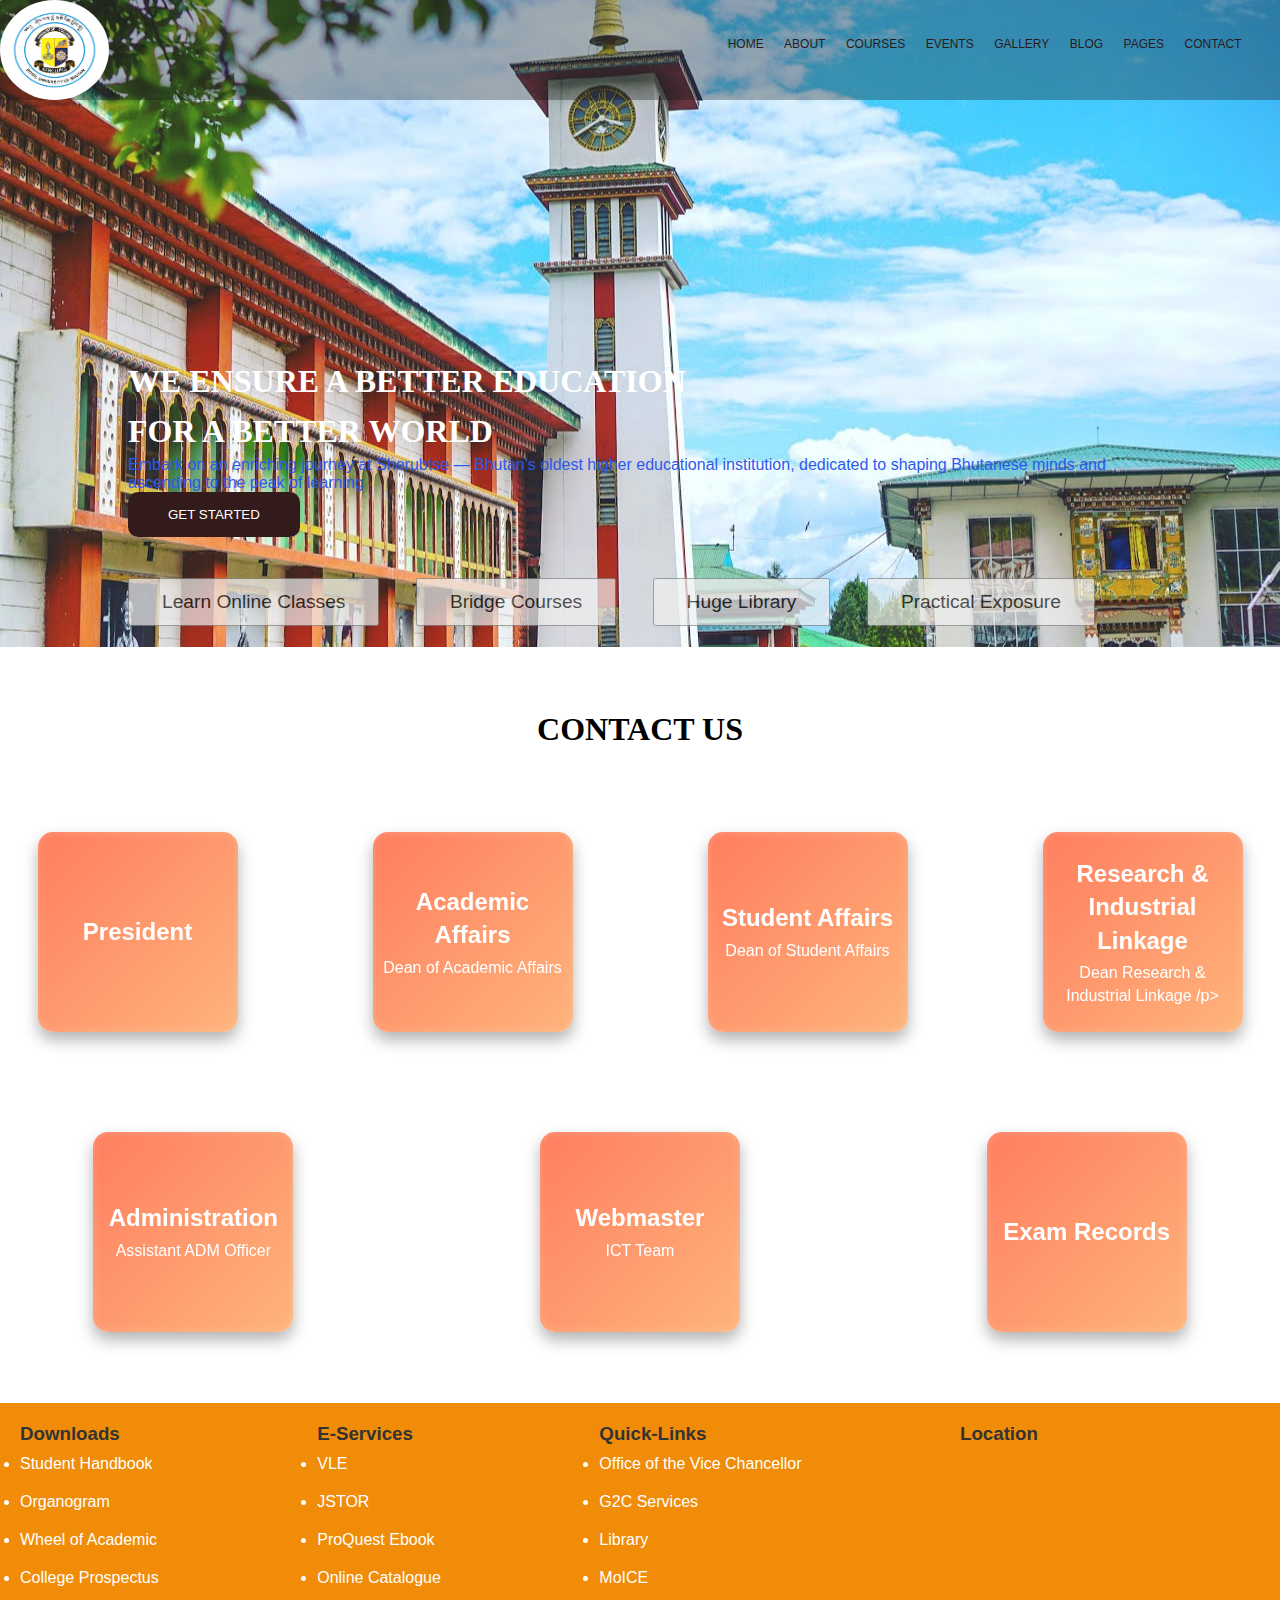
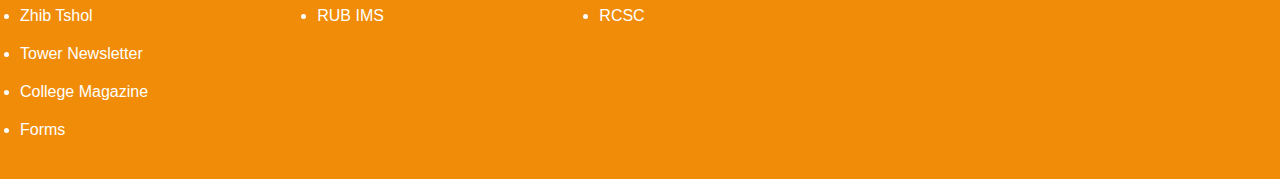
<file: Contact.html>
<!DOCTYPE html>
<html lang="en">
<head>
    <meta charset="UTF-8">
    <meta name="viewport" content="width=device-width, initial-scale=1.0">
    <title>Stylish Row of Flip Boxes</title>
    <link rel="stylesheet" href="Contact.css">
   
    <link rel="stylesheet" href="map.css">
</head>
<body>

    <div class="wrapper">
        <nav>
           <img src="Collegelogo.png" class="img" alt="logo"> 
           <ul>
               <li><a href="index.html">HOME</a></li>
               <li>
                 <a href="#">ABOUT</a>
                 <ul class="dropdown">
                     <li><a href="History.html">Our History</a></li>
                     <li><a href="Mission_vision.html">Mission Vision</a></li>
                    
                 </ul>
               </li>
 
               <li>
                 <a href="courses.html">COURSES</a>
                    
               </li>
 
               <li>
                 <a href="Events.html">EVENTS</a>
                 
               </li>
              
               <li>
                 <a href="#">GALLERY</a>
                 <ul class="dropdown">
                     <li><a href="#">Our History</a></li>
                     <li><a href="#">Mission Vision</a></li>
                     <li><a href="#">Leadership</a></li>
                 </ul>
               </li>
             
               <li>
                 <a href="#">BLOG</a>
                 <ul class="dropdown">
                     <li><a href="#">Our History</a></li>
                     <li><a href="#">Mission Vision</a></li>
                     <li><a href="#">Leadership</a></li>
                 </ul>
               </li>
              
               <li>
                 <a href="#">PAGES</a>
                 <ul class="dropdown">
                     <li><a href="#">Our History</a></li>
                     <li><a href="#">Mission Vision</a></li>
                     <li><a href="#">Leadership</a></li>
                 </ul>
               </li>
               
               <li><a href="Contact.html">CONTACT</a></li>
           </ul>
        </nav>
 <!--END OF NAVIGATION-->
       
       <div class="section">
           <h1>WE ENSURE A BETTER EDUCATION <br> FOR A BETTER WORLD</h1>
           <p>Embark on an enriching journey at Sherubtse — Bhutan's oldest higher educational institution, dedicated to shaping Bhutanese minds and ascending to the peak of learning</p>
           
           <a href="Getstarted.html"><button class="btn-1">GET STARTED</button></a>
 <!--FEATURES-->
          <div class="features">
              <button>Learn Online Classes</button>
              <button>Bridge Courses</button>
              <button>Huge Library</button>
              <button>Practical Exposure</button>
          </div>
 <!--END OF FEATURES-->
       </div>
 <!--END OF SECTION-->
    </div>

    <showcase>
        <h1>CONTACT US</h1>
    
<div class="flip-box-container">
    <!-- Repeat the flip box 7 times -->
    <div class="flip-container">
        <div class="flip-box">
            <!-- Front Side Content -->
            <div class="front">
                <div>
                    <p><h2>President</h2></p>
                    
                </div>
            </div>

            <!-- Back Side Content -->
            <div class="back">
                <div>
                    <p>👤 Mr. Tshering Wangdi</p>
                    <p>📧 president.sherubtse@rub.edu.bt</p>
                    <p>📞 Phone: 975-04-535100</p>
                </div>
            </div>
        </div>
    </div>
    
    <!-- Copy the flip box six more times -->
    <div class="flip-container">
        <div class="flip-box">
            <div class="front">
                <div>
                    <p><h2>Academic Affairs</h2></p>
                    <p>Dean of Academic Affairs</p>
                </div>
            </div>
            <div class="back">
                <div>
                    <p>👤 Mr. Sonam Dendrup</p>
                    <p>📧 daa.sherubtse@rub.edu.bt</p>
                    <p>📞 Phone: 975-04-535143</p>  
                </div>
            </div>
        </div>
    </div>

    <div class="flip-container">
        <div class="flip-box">
            <div class="front">
                <div>
                    <p><h2>Student Affairs</h2></p>
                    <p>Dean of Student Affairs</p>
                </div>
            </div>
            <div class="back">
                <div>
                    <p>👤 Mr. Thinley Namgyel</p>
                    <p>📧 dsa.sherubtse@rub.edu.bt</p>
                    <p>📞 Phone: 975-04-535171</p>
                </div>
            </div>
        </div>
    </div>

    <div class="flip-container">
        <div class="flip-box">
            <div class="front">
                <div>
                    <p><h2>Research & Industrial Linkage</h2></p>
                    <p>Dean Research & Industrial Linkage /p>
                </div>
            </div>
            <div class="back">
                <div>
                    <p>👤 Dr. Yezer</p>
                    <p>📧 dril.sherubtse@rub.edu.bt</p>
                    <p>📞 Phone: 975-04-535171</p>
                </div>
            </div>
        </div>
    </div>

    <div class="flip-container">
        <div class="flip-box">
            <div class="front">
                <div>
                    <p><h2>Administration</h2></p>
                    <p>Assistant ADM Officer</p>
                </div>
            </div>
            <div class="back">
                <div>
                    <p>👤 Mr. Yeshey Penjor</p>
                    <p>📧 yeshey.sherubtse@rub.edu.bt</p>
                    <p>📞 Phone: 975-04-535208</p>
                </div>
            </div>
        </div>
    </div>

    <div class="flip-container">
        <div class="flip-box">
            <div class="front">
                <div>
                    <p><h2>Webmaster</h2></p>
                    <p>ICT Team</p>
                </div>
            </div>
            <div class="back">
                <div>
                    
                    <p>📧 ict.sherubtse@rub.edu.bt</p>
                   
                </div>
            </div>
        </div>
    </div>

    <div class="flip-container">
        <div class="flip-box">
            <div class="front">
                <div>
                    <p><h2>Exam Records</h2></p>
                   
                </div>
            </div>
            <div class="back">
                <div>
                    <p>📧 records.sherubtse@rub.edu.bt</p>
                    <p>📞 Phone: 975-04-535341</p>
                </div>
            </div>
        </div>
    </div>
</div>

<footer>
    <div>
        <h3>Downloads</h3>
        <ul>
            <li>Student Handbook</li>
            <li>Organogram</li>
            <li>Wheel of Academic</li>
            <li>College Prospectus</li>
            <li>Zhib Tshol</li>
            <li>Tower Newsletter</li>
            <li>College Magazine</li>
            <li>Forms</li>
        </ul>
    </div>
    <div>
        <h3>E-Services</h3>
        <ul>
            <li>VLE</li>
            <li>JSTOR</li>
            <li>ProQuest Ebook</li>
            <li>Online Catalogue</li>
            <li>RUB IMS</li>
        </ul>
    </div>
    <div>
        <h3>Quick-Links</h3>
        <ul>
            <li>Office of the Vice Chancellor</li>
            <li>G2C Services</li>
            <li>Library</li>
            <li>MoICE</li>
            <li>RCSC</li>
        </ul>
    </div>
    <div>
        <h3>Location</h3>
        <iframe src="https://www.google.com/maps/embed?pb=!1m18!1m12!1m3!1d3545.8432544903285!2d91.52101507403484!3d27.28678594391758!2m3!1f0!2f0!3f0!3m2!1i1024!2i768!4f13.1!3m3!1m2!1s0x375c73345a4c4fe1%3A0xf6de3f2306d7a1ec!2sSherubtse%20College!5e0!3m2!1sen!2sbt!4v1731346402407!5m2!1sen!2sbt" width="300" height="300" style="border:0;" allowfullscreen="" loading="lazy" referrerpolicy="no-referrer-when-downgrade"></iframe>
    </div>

             
</footer>
 
</body>
</html>
</file>
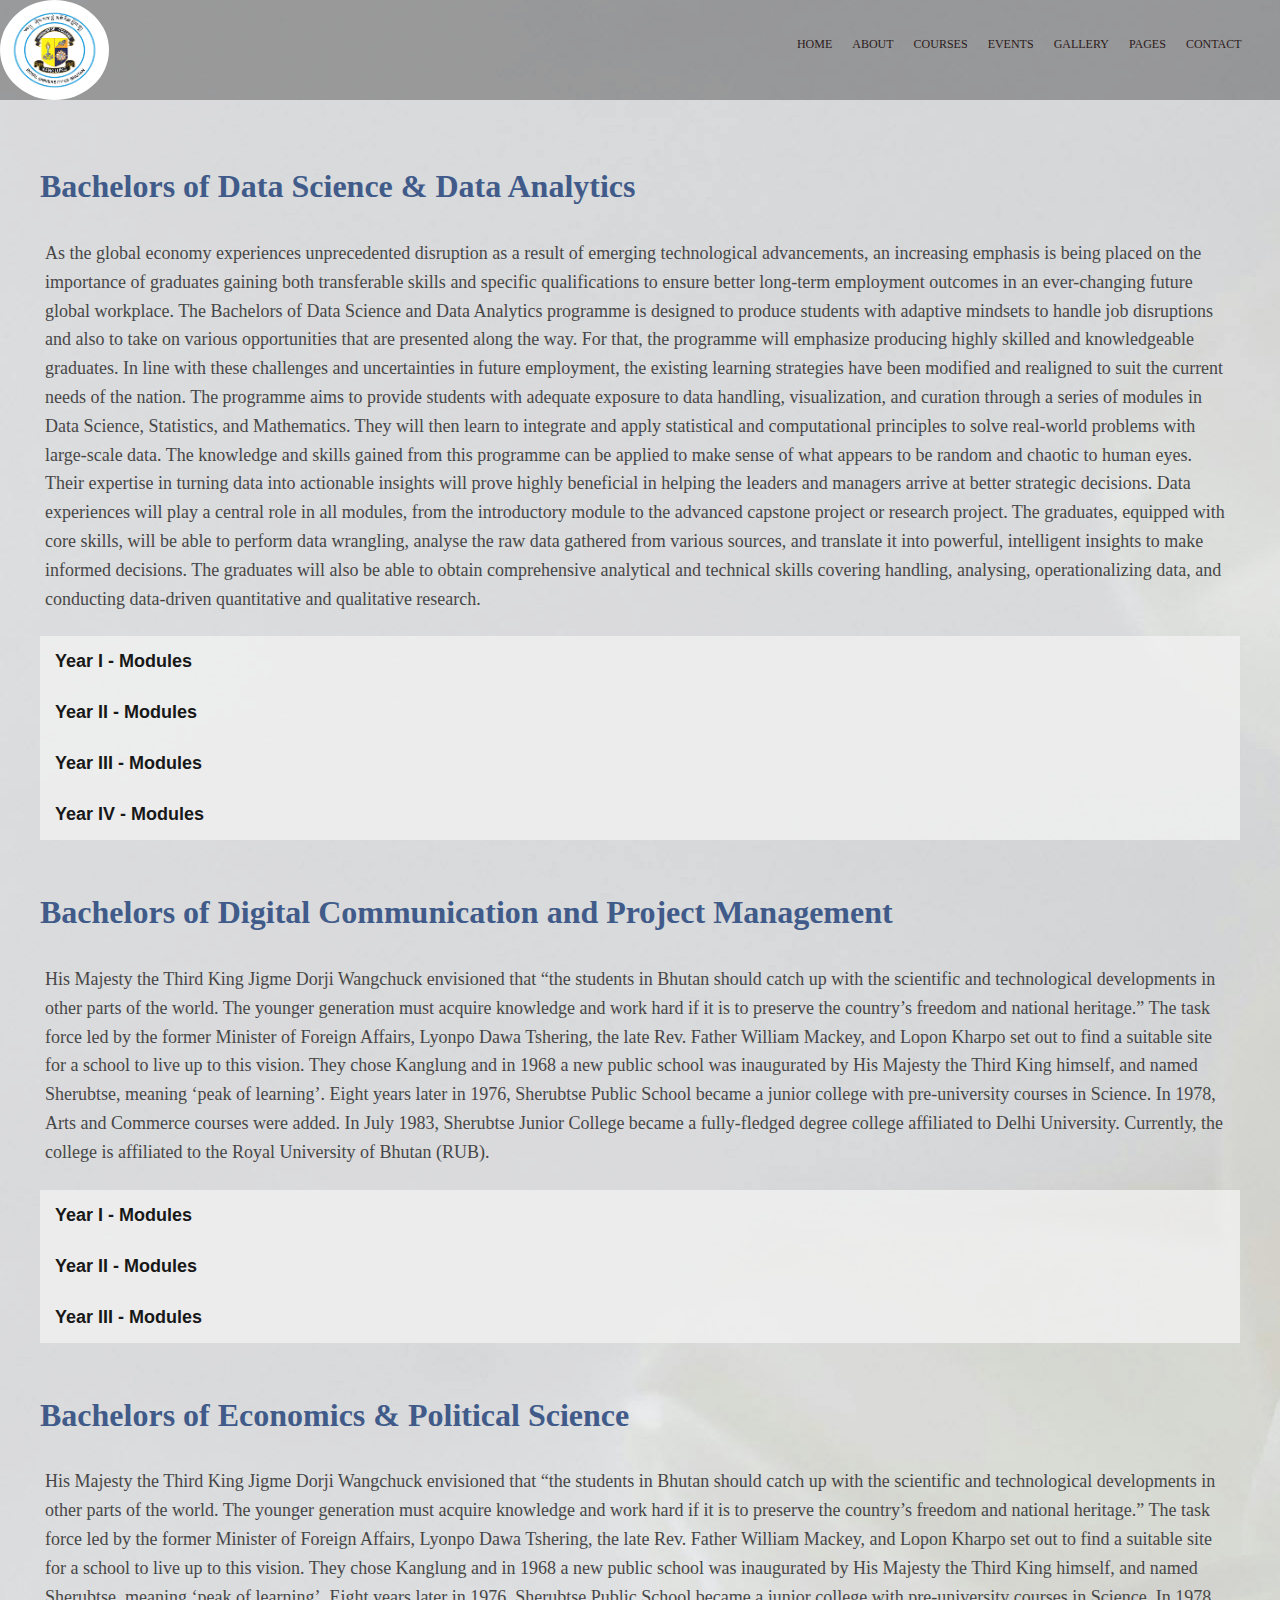
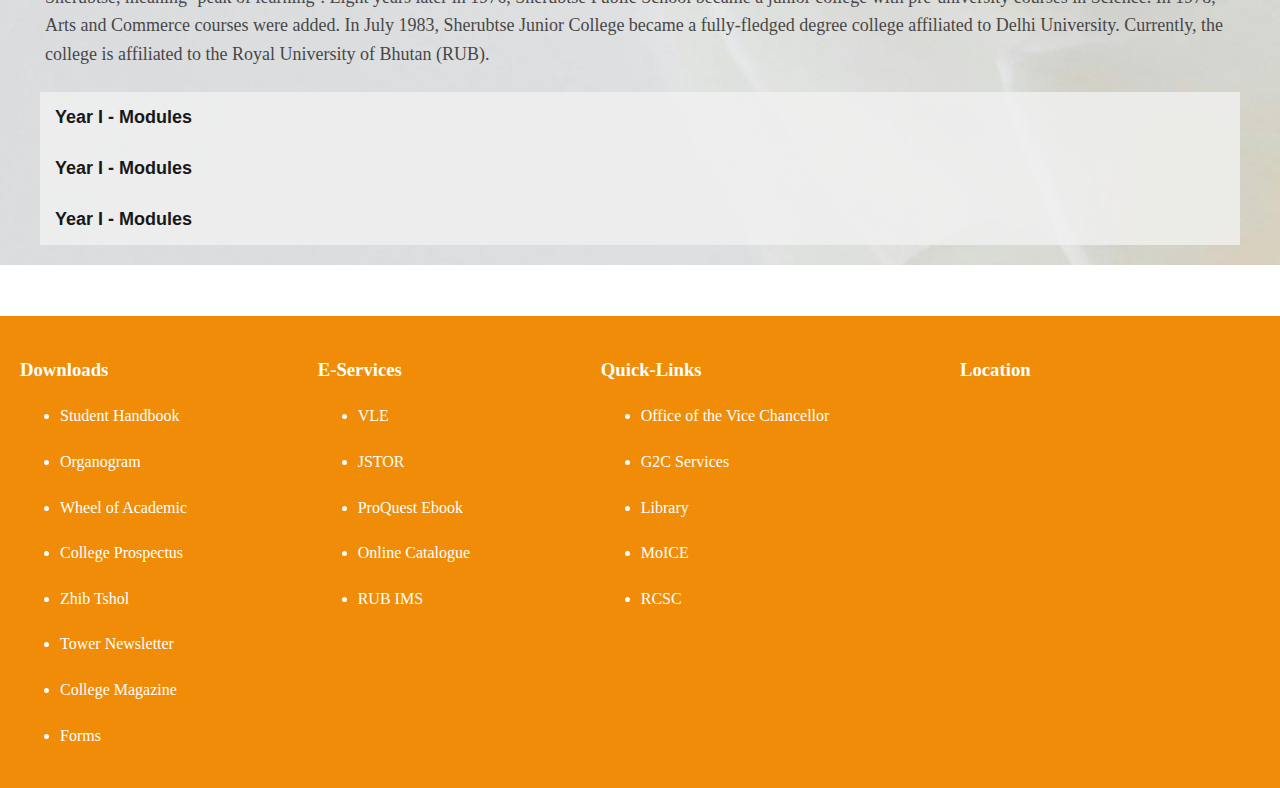
<file: courses.html>
<!DOCTYPE html>
<html lang="en">
<head>
    <meta charset="UTF-8">
     <meta name="viewport" content="width=device-width, initial-scale=1.0">
    <title>Sherubtse College webpage
    </title>
    <link rel="stylesheet" href="courses.css">

       
</head>
<body>
    
   
   <div class="wrapper">
       <nav>
          <img src="Collegelogo.png" class="img" alt="logo"> 
          <ul>
              <li><a href="index.html">HOME</a></li>
              <li>
                <a href="#">ABOUT</a>
                
              </li>

              <li>
                <a href="courses.html">COURSES</a>
               
                   
                    
              </li>

              <li>
                <a href="Events.html">EVENTS</a>
               
              </li>
             
              <li>
                <a href="#">GALLERY</a>
               
              </li>
            
              
             
              <li>
                <a href="#">PAGES</a>
                <ul class="dropdown">
                    <li><a href="#">Our History</a></li>
                    <li><a href="#">Mission Vision</a></li>
                    <li><a href="#">Leadership</a></li>
                </ul>
              </li>
              
              <li><a href="Contact.html">CONTACT</a></li>
          </ul>
       </nav>
<!--END OF NAVIGATION-->
      <body>
        <div class="container">
            <div class="text-section">
                <h1>Bachelors of Data Science & Data Analytics</h1>
               
                <p class="highlight">
                  As the global economy experiences unprecedented disruption as a result of emerging technological advancements, an increasing emphasis is being placed on the importance of graduates gaining both transferable skills and specific qualifications to ensure better long-term employment outcomes in an ever-changing future global workplace. The Bachelors of Data Science and Data Analytics programme is designed to produce students with adaptive mindsets to handle job disruptions and also to take on various opportunities that are presented along the way. For that, the programme will emphasize producing highly skilled and knowledgeable graduates. In line with these challenges and uncertainties in future employment, the existing learning strategies have been modified and realigned to suit the current needs of the nation. The programme aims to provide students with adequate exposure to data handling, visualization, and curation through a series of modules in Data Science, Statistics, and Mathematics. They will then learn to integrate and apply statistical and computational principles to solve real-world problems with large-scale data. The knowledge and skills gained from this programme can be applied to make sense of what appears to be random and chaotic to human eyes. Their expertise in turning data into actionable insights will prove highly beneficial in helping the leaders and managers arrive at better strategic decisions.
                  Data experiences will play a central role in all modules, from the introductory module to the advanced capstone project or research project. The graduates, equipped with core skills, will be able to perform data wrangling, analyse the raw data gathered from various sources, and translate it into powerful, intelligent insights to make informed decisions. The graduates will also be able to obtain comprehensive analytical and technical skills covering handling, analysing, operationalizing data, and conducting data-driven quantitative and qualitative research.               </p>
                <div class="accordion">
                  <div class="accordion-item">
                    
                      <button class="accordion-title">Year I - Modules</button>
                      <div class="accordion-content">
                          <ul>
                            <li>Foundations of Statistical Computing</li>
                            <li>Foundations of Project Management</li>
                            <li>Introduction to Environmental & Global Economics</li>
                            <li>Principles of Digital Communication</li>
                            <li>Dzongkha Communication I</li>
                            <li>Foundations of Data Science</li>
                            <li>Foundations of Python Programming (Data oriented)</li>
                            <li>Academic Research Skills</li>
                            <li>Dzongkha Communication II</li>
                            <li>Elective I</li> 
                          </ul>
                      </div>
                  </div>
                  <div class="accordion-item">
                    <button class="accordion-title">Year II - Modules</button>
                    <div class="accordion-content">
                        <ul>
                            <li>Front End Web Development</li>
                            <li>Front End Web Development</li>
                            <li>Mathematics for Data Science I</li>
                            <li>Data Analytics and Visualisation</li>
                            <li>Elective II</li>
                            <li>AI & Machine Learning</li>
                            <li>Back End Web Development</li>
                            <li>Mathematics for Data Science II</li>
                            <li>Data Science Project I</li>
                            <li>Elective III</li>
                        </ul>
                    </div>
                </div>
                
                <div class="accordion-item">
                  <button class="accordion-title">Year III - Modules</button>
                  <div class="accordion-content">
                      <ul>
                          <li>User Interaction Design</li>
                          <li>Deep Learning</li>
                          <li>Agile Process and Practice</li>
                          <li>Mathematics for Data Science III</li>
                          <li>Elective IV</li>
                          <li>Advanced Deep Learning</li>
                          <li>Big Data</li>
                          <li>Data Science Project II</li>
                          <li>Research with Advanced Data Analytics</li>
                          <li>Elective V</li>
                      </ul>
                  </div>
              </div>
              <div class="accordion-item">
                      <button class="accordion-title">Year IV - Modules</button>
                      <div class="accordion-content">
                          <ul>
                              <li>Natural Language Processing</li>
                              <li>Ethics in AI and Data Governance</li>
                              <li>Optimization for Data Science</li>
                              <li>Advanced Skills for Career Development</li>
                              <li>Professional Certification I</li>
                              <li>Professional Certification II</li>
                              <li>Deep Experiential: Industry Capstone Project</li>
                              
                          </ul>
                      </div>
                  </div>
                  
                  
                  <!-- Add more accordion items for other years if needed -->
              </div>
              
              <script src="script.js"></script>


          
                <br>
                
          
                <h1>Bachelors of Digital Communication and Project Management</h1>
                
                <p class="highlight">
                    His Majesty the Third King Jigme Dorji Wangchuck envisioned that “the students in Bhutan should catch up with the scientific and technological developments in other parts of the world. The younger generation must acquire knowledge and work hard if it is to preserve the country’s freedom and national heritage.” The task force led by the former Minister of Foreign Affairs, Lyonpo Dawa Tshering, the late Rev. Father William Mackey, and Lopon Kharpo set out to find a suitable site for a school to live up to this vision. They chose Kanglung and in 1968 a new public school was inaugurated by His Majesty the Third King himself, and named Sherubtse, meaning ‘peak of learning’. Eight years later in 1976, Sherubtse Public School became a junior college with pre-university courses in Science. In 1978, Arts and Commerce courses were added. In July 1983, Sherubtse Junior College became a fully-fledged degree college affiliated to Delhi University. Currently, the college is affiliated to the Royal University of Bhutan (RUB).
                </p>
                <div class="accordion">
                  <div class="accordion-item">
                      <button class="accordion-title">Year I - Modules</button>
                      <div class="accordion-content">
                          <ul>
                              <li>Foundations of Statistical Computing</li>
                              <li>Foundations of Project Management</li>
                              <li>Introduction to Environmental & Global Economics</li>
                              <li>Principles of Digital Communication</li>
                              <li>Dzongkha Communication I</li>
                              
                          </ul>
                      </div>
                  </div>
                  <div class="accordion-item">
                    <button class="accordion-title">Year II - Modules</button>
                    <div class="accordion-content">
                        <ul>
                            <li>Microeconomic Analysis</li>
                            <li>Macroeconomic Analysis</li>
                            <li>Development & Behavioural Economic Analysis</li>
                            <li>Global Public Policy Making</li>
                            <li>Foundations of Data Science</li>
                            <li>Elective II</li>
                            <li>International Relations</li>
                            <li>Applied Econometrics I with R</li>
                            <li>Quantitative Methods for Decision Making</li>
                            <li>Comparative Public Policies in Advanced Societies</li>
                            <li>Elective III</li>
                        </ul>
                    </div>
                </div>
                <div class="accordion-item">
                  <button class="accordion-title">Year III - Modules</button>
                  <div class="accordion-content">
                      <ul>
                          <li>Applied Econometrics II with Advanced R/li>
                          <li>Game Theory in Business</li>
                          <li>Deep Domain Mini Project</li>
                          <li>Advanced Skills for Career Development</li>
                          <li>Elective IV</li>
                          <li>Professional Certificate (Deep Domain Specialisation)</li>
                          <li>Elective V</li>
                          <li>Deep Experiential: Industry Capstone Project </li>
                          
                      </ul>
                  </div>
              </div>
                  <!-- Add more accordion items for other years if needed -->
              </div> <br>
                <h1>Bachelors of Economics & Political Science</h1>
                
                <p class="highlight">
                    His Majesty the Third King Jigme Dorji Wangchuck envisioned that “the students in Bhutan should catch up with the scientific and technological developments in other parts of the world. The younger generation must acquire knowledge and work hard if it is to preserve the country’s freedom and national heritage.” The task force led by the former Minister of Foreign Affairs, Lyonpo Dawa Tshering, the late Rev. Father William Mackey, and Lopon Kharpo set out to find a suitable site for a school to live up to this vision. They chose Kanglung and in 1968 a new public school was inaugurated by His Majesty the Third King himself, and named Sherubtse, meaning ‘peak of learning’. Eight years later in 1976, Sherubtse Public School became a junior college with pre-university courses in Science. In 1978, Arts and Commerce courses were added. In July 1983, Sherubtse Junior College became a fully-fledged degree college affiliated to Delhi University. Currently, the college is affiliated to the Royal University of Bhutan (RUB).
                </p>
                <div class="accordion">
                  <div class="accordion-item">
                      <button class="accordion-title">Year I - Modules</button>
                      <div class="accordion-content">
                          <ul>
                              <li>Foundations of Statistical Computing</li>
                              <li>Foundations of Project Management</li>
                              <li>Introduction to Environmental & Global Economics</li>
                              <li>Principles of Digital Communication</li>
                              <li>Dzongkha Communication I</li>
                              <li>Foundations of Data Science</li>
                              <li>Foundations of Python Programming (Data oriented)</li>
                              <li>Academic Research Skills</li>
                              <li>Dzongkha Communication II</li>
                              <li>Elective I</li>
                          </ul>
                      </div>
                  </div>
                  <div class="accordion-item">
                    <button class="accordion-title">Year I - Modules</button>
                    <div class="accordion-content">
                        <ul>
                            <li>Communications in the Digital World (Social Media Ecosystems)</li>
                            <li>Data Scriptwriting & Storyboarding</li>
                            <li>Agile Project Management</li>
                            <li>Global Business Analysis & Data Governance</li>
                            <li>Elective II</li>
                            <li>Web Analytics & Data Communications</li>
                            <li>Communications via Transmediality & Gamification</li>
                            <li>Project Planning & Operations</li>
                            <li>Project Quality & Risk Management</li>
                            <li>Elective III</li>
                        </ul>
                    </div>
                </div>
                <div class="accordion-item">
                  <button class="accordion-title">Year I - Modules</button>
                  <div class="accordion-content">
                      <ul>
                          <li>Advanced Project Management</li>
                          <li>HRM & Leadership</li>
                          <li>Deep Domain Mini Project</li>
                          <li>Advanced Skills for Career Development</li>
                          <li>Elective IV</li>
                          <li>Professional Certification (Deep Domain Specialisation)</li>
                          <li>Elective V</li>
                          <li>Deep Experiential: Industry Capstone Project</li>
                          
                      </ul>
                  </div>
              </div>
              

                  <!-- Add more accordion items for other years if needed -->
              </div>
              

            </div>
        </div>
        
       
      </body>
    </div>
<!--END OF SECTION-->
   </div>
   <footer>
    <div>
        <h3>Downloads</h3>
        <ul>
            <li>Student Handbook</li>
            <li>Organogram</li>
            <li>Wheel of Academic</li>
            <li>College Prospectus</li>
            <li>Zhib Tshol</li>
            <li>Tower Newsletter</li>
            <li>College Magazine</li>
            <li>Forms</li>
        </ul>
    </div>
    <div>
        <h3>E-Services</h3>
        <ul>
            <li>VLE</li>
            <li>JSTOR</li>
            <li>ProQuest Ebook</li>
            <li>Online Catalogue</li>
            <li>RUB IMS</li>
        </ul>
    </div>
    <div>
        <h3>Quick-Links</h3>
        <ul>
            <li>Office of the Vice Chancellor</li>
            <li>G2C Services</li>
            <li>Library</li>
            <li>MoICE</li>
            <li>RCSC</li>
        </ul>
    </div>
    <div>
        <h3>Location</h3>
        <iframe src="https://www.google.com/maps/embed?pb=!1m18!1m12!1m3!1d3545.8432544903285!2d91.52101507403484!3d27.28678594391758!2m3!1f0!2f0!3f0!3m2!1i1024!2i768!4f13.1!3m3!1m2!1s0x375c73345a4c4fe1%3A0xf6de3f2306d7a1ec!2sSherubtse%20College!5e0!3m2!1sen!2sbt!4v1731346402407!5m2!1sen!2sbt" width="300" height="300" style="border:0;" allowfullscreen="" loading="lazy" referrerpolicy="no-referrer-when-downgrade"></iframe>
    </div>

       
   </footer>
    
</body>
</html>
</file>
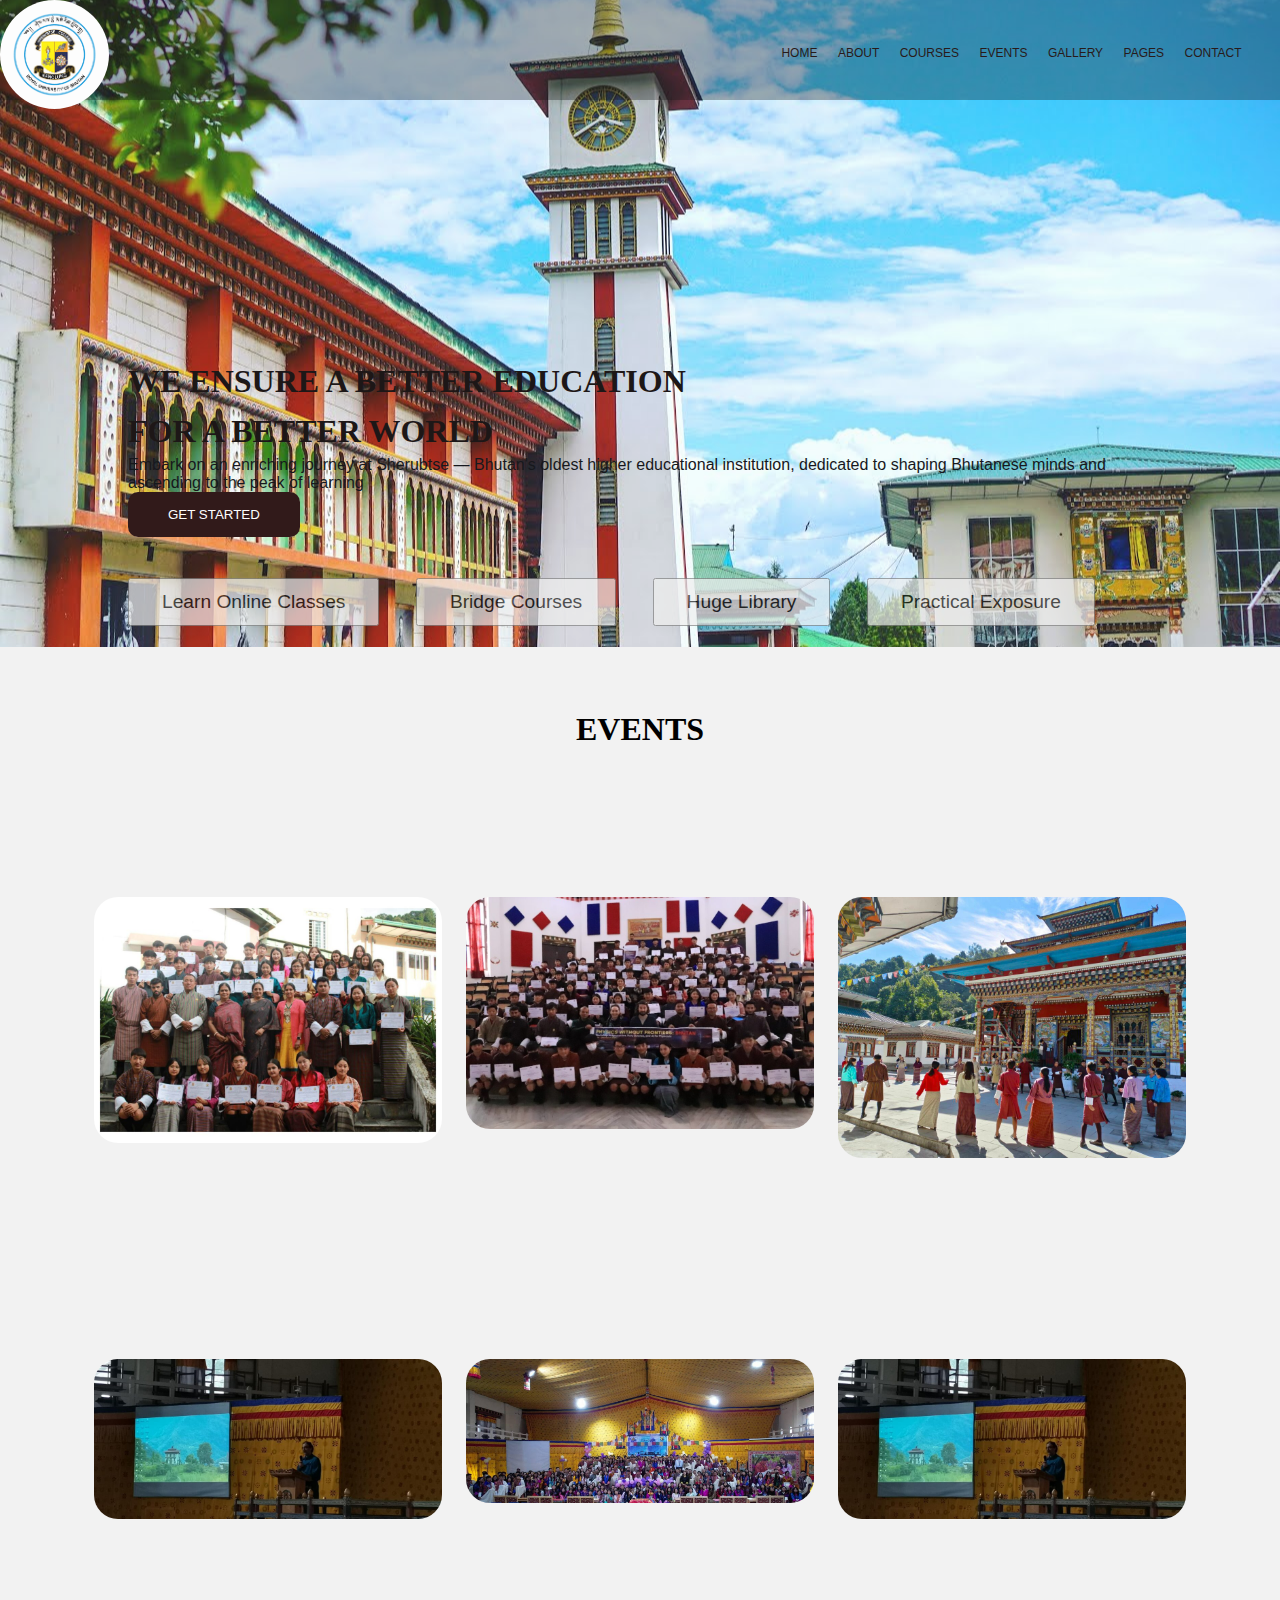
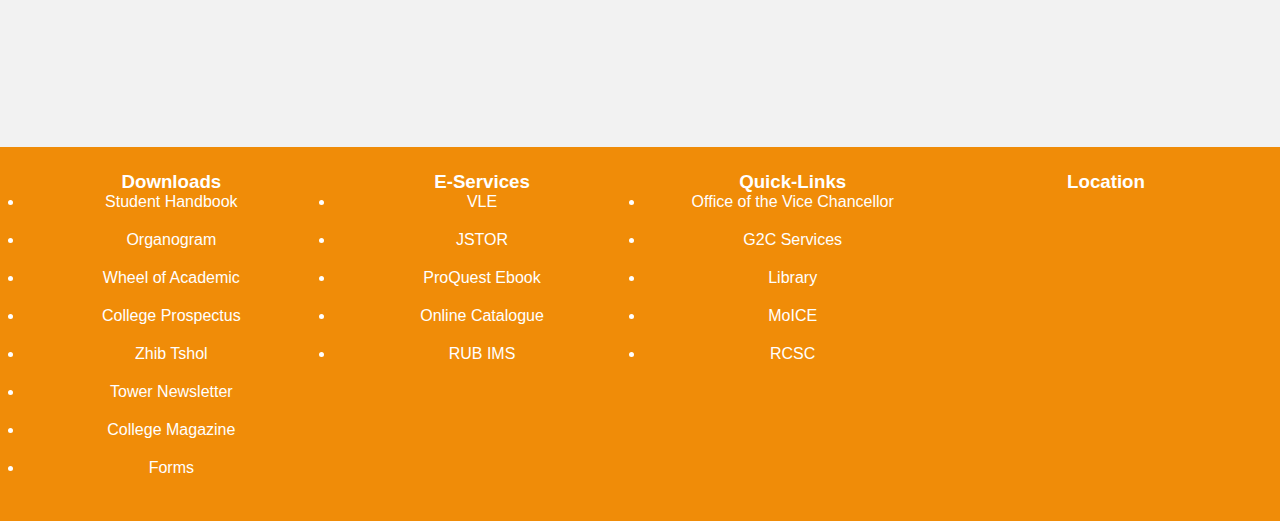
<file: Events.html>
<!DOCTYPE html>
   <html lang="en">
   <head>
      <meta charset="UTF-8">
      <meta name="viewport" content="width=device-width, initial-scale=1.0">

      <!--=============== CSS ===============-->
      <link rel="stylesheet" href="Event.css">

      <title>Landscape responsive card - Bedimcode</title>
   </head>
   <body>
      <div class="wrapper">
         <nav>
            <img src="Collegelogo.png" class="img" alt="logo"> 
            <ul>
                <li><a href="index.html">HOME</a></li>
                <li>
                  <a href="#">ABOUT</a>
                  <ul class="dropdown">
                      <li><a href="History.html">Our History</a></li>
                      <li><a href="Mission_vision.html">Mission Vision</a></li>
                    
                  </ul>
                </li>
  
                <li>
                  <a href="courses.html">COURSES</a>
                     
                </li>
  
                <li>
                  <a href="Events.html">EVENTS</a>
                  
                </li>
               
                <li>
                  <a href="#">GALLERY</a>
                  <ul class="dropdown">
                      <li><a href="#">Our History</a></li>
                      <li><a href="#">Mission Vision</a></li>
                      <li><a href="#">Leadership</a></li>
                  </ul>
                </li>
              
                
                <li>
                  <a href="#">PAGES</a>
                  <ul class="dropdown">
                      <li><a href="#">Our History</a></li>
                      <li><a href="#">Mission Vision</a></li>
                      <li><a href="#">Leadership</a></li>
                  </ul>
                </li>
                
                <li><a href="Contact.html">CONTACT</a></li>
            </ul>
         </nav>
  <!--END OF NAVIGATION-->
        
        <div class="section">
            <h1>WE ENSURE A BETTER EDUCATION <br> FOR A BETTER WORLD</h1>
            <p>Embark on an enriching journey at Sherubtse — Bhutan's oldest higher educational institution, dedicated to shaping Bhutanese minds and ascending to the peak of learning</p>
            
            <a href="Getstarted.html"><button class="btn-1">GET STARTED</button></a>
  <!--FEATURES-->
           <div class="features">
               <button>Learn Online Classes</button>
               <button>Bridge Courses</button>
               <button>Huge Library</button>
               <button>Practical Exposure</button>
           </div>
  <!--END OF FEATURES-->
        </div>
  <!--END OF SECTION-->
     </div>
     <showcase>
      <h1>EVENTS</h1>

      <div class="container">
         <div class="card__container">
            <article class="card__article">
               <img src="Event1.jpg" alt="image" class="card__img">

               <div class="card__data">
                  <span class="card__description">Sherubtse College Hosts Insightful Talks on AI, Financial Literacy, and Socio-Political Theories... </span>
                  <h2 class="card__title">Sherubtse College Hosts Research Workshop and Guest Lecture on AI, Financial Literacy, and Socio-Political Theories
                  </h2>
                  <a href="#" class="card__button">Read More</a>
               </div>
            </article>

            <article class="card__article">
               <img src="Event2.jpeg" alt="image" class="card__img">

               <div class="card__data">
                  <span class="card__description">nternational Center for Theoretical Physics, Physics Without Frontiers working with the...</span>
                  <h2 class="card__title">Workshop on Symmetries, Data Science and AI for Physicist</h2>
                  <a href="#" class="card__button">Read More</a>
               </div>
            </article>

            <article class="card__article">
               <img src="Event4.jpg" alt="image" class="card__img">

               <div class="card__data">
                  <span class="card__description">The Sherubtse students, staff and faculties gathered at the college Zangthopelri...</span>
                  <h2 class="card__title">Sherubtse celebrates 15th Coronation Anniversary</h2>
                  <a href="#" class="card__button">Read More</a>
               </div>
            </article>
         </div>

         <div class="card__container">
            <article class="card__article">
               <img src="Event3.jpg" alt="image" class="card__img">

               <div class="card__data">
                  <span class="card__description">Two Professors from the Department of Mathematical Sciences delivered academic talk as part of the Monday morning assembly activity....</span>
                  <h2 class="card__title">Academic TalkAcademic Talk
                  </h2>
                  <a href="#" class="card__button">Read More</a>
               </div>
            </article>

            <article class="card__article">
               <img src="Event5.jpg" alt="image" class="card__img">

               <div class="card__data">
                  <span class="card__description">The ceremony was attended by HE Minister for Home Affairs and the Hon'ble Dasho Dzongda, Trashigang Dzongkhag...</span>
                  <h2 class="card__title">Glimpses of the College Graduation</h2>
                  <a href="#" class="card__button">Read More</a>
               </div>
            </article>

            <article class="card__article">
               <img src="Event3.jpg" alt="image" class="card__img">

               <div class="card__data">
                  <span class="card__description">Mr. Wim, a faculty of Social Science at Sherubtse College delivered a talk on the importance of mental health amongst young people...</span>
                  <h2 class="card__title">Professor Wim highlights on the importance of Mental Health in young people</h2>
                  <a href="#" class="card__button">Read More</a>
               </div>
            </article>
         </div>
      </div>

      <footer>
    
         <div>
             <h3>Downloads</h3>
             <ul>
                 <li>Student Handbook</li>
                 <li>Organogram</li>
                 <li>Wheel of Academic</li>
                 <li>College Prospectus</li>
                 <li>Zhib Tshol</li>
                 <li>Tower Newsletter</li>
                 <li>College Magazine</li>
                 <li>Forms</li>
             </ul>
         </div>
         <div>
             <h3>E-Services</h3>
             <ul>
                 <li>VLE</li>
                 <li>JSTOR</li>
                 <li>ProQuest Ebook</li>
                 <li>Online Catalogue</li>
                 <li>RUB IMS</li>
             </ul>
         </div>
         <div>
             <h3>Quick-Links</h3>
             <ul>
                 <li>Office of the Vice Chancellor</li>
                 <li>G2C Services</li>
                 <li>Library</li>
                 <li>MoICE</li>
                 <li>RCSC</li>
             </ul>
         </div>
         <div>
             <h3>Location</h3>
             <iframe src="https://www.google.com/maps/embed?pb=!1m18!1m12!1m3!1d3545.8432544903285!2d91.52101507403484!3d27.28678594391758!2m3!1f0!2f0!3f0!3m2!1i1024!2i768!4f13.1!3m3!1m2!1s0x375c73345a4c4fe1%3A0xf6de3f2306d7a1ec!2sSherubtse%20College!5e0!3m2!1sen!2sbt!4v1731346402407!5m2!1sen!2sbt" width="300" height="300" style="border:0;" allowfullscreen="" loading="lazy" referrerpolicy="no-referrer-when-downgrade"></iframe>
         </div>
     
        
    </footer>
   </body>
</html>
</file>
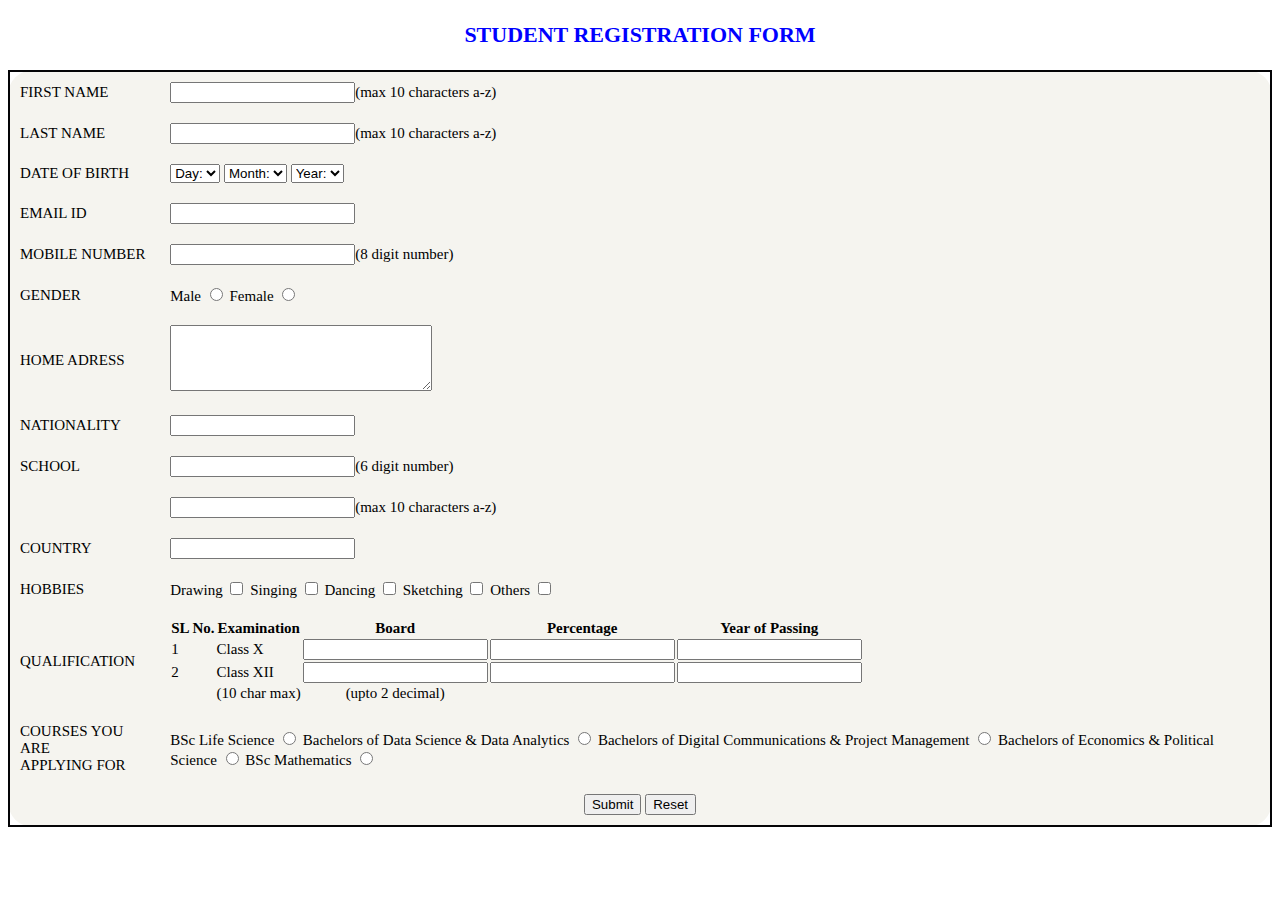
<file: Getstarted.html>
<!DOCTYPE html>
<html lang="en">

<head>
    <meta charset="UTF-8">
    <title>Sherubtse college Student Registration Form</title>
    <link rel="stylesheet" href="getstarted.css">
</head>

<body>

    <h3>STUDENT REGISTRATION FORM</h3>

    <form action="">
        <table align="center" cellpadding="10">
            <td>FIRST NAME</td>
            <td><input type="text" name="First_Name" maxlength="10">(max 10 characters a-z)</td>

            <tr>
                <td>LAST NAME</td>
                <td><input type="text" name="Last_Name" maxlength="10">(max 10 characters a-z)</td>
            </tr>

            <tr>
                <td>DATE OF BIRTH</td>
                <td>
                    <select name="Birthday_day" id="Birthday_Day">
                        <option value="-1">Day:</option>
                        <option value="1">1</option>
                        <option value="2">2</option>
                        <option value="3">3</option>
                        <option value="4">4</option>
                        <option value="5">5</option>
                        <option value="6">6</option>
                        <option value="7">7</option>
                        <option value="8">8</option>
                        <option value="9">9</option>
                        <option value="10">10</option>
                        <option value="11">11</option>
                        <option value="12">12</option>
                        <option value="13">13</option>
                        <option value="14">14</option>
                        <option value="15">15</option>
                        <option value="16">16</option>
                        <option value="17">17</option>
                        <option value="18">18</option>
                        <option value="19">19</option>
                        <option value="20">20</option>
                        <option value="21">21</option>
                        <option value="22">22</option>
                        <option value="23">23</option>
                        <option value="24">24</option>
                        <option value="25">25</option>
                        <option value="26">26</option>
                        <option value="27">27</option>
                        <option value="28">28</option>
                        <option value="29">29</option>
                        <option value="30">30</option>
                        <option value="31">31</option>
                    </select>

                    <select id="Birthday_Month" name="Birthday_Month">
                        <option value="-1">Month:</option>
                        <option value="January">Jan</option>
                        <option value="February">Feb</option>
                        <option value="March">Mar</option>
                        <option value="April">Apr</option>
                        <option value="May">May</option>
                        <option value="June">Jun</option>
                        <option value="July">Jul</option>
                        <option value="August">Aug</option>
                        <option value="September">Sep</option>
                        <option value="October">Oct</option>
                        <option value="November">Nov</option>
                        <option value="December">Dec</option>
                    </select>

                    <select name="Birthday_Year" id="Birthday_Year">
                        <option value="-1">Year:</option>
                        <option value="2005">2005</option>
                        <option value="2004">2004</option>
                        <option value="2003">2003</option>
                        <option value="2002">2002</option>
                        <option value="2001">2001</option>
                        <option value="2000">2000</option>
                        <option value="1999">1999</option>
                     </select>

                </td>
            </tr>

            <tr>
                <td>EMAIL ID</td>
                <td><input type="email" name="Email_Id" maxlength="50"></td>
            </tr>

            <tr>
                <td>MOBILE NUMBER</td>
                <td><input type="number" name="Mobile_Number" value="+975-" maxlength="14">(8 digit number)</td>
            </tr>

            <tr>
                <td>GENDER</td>
                <td>
                    Male <input type="radio" name="Gender" value="Male">
                    Female <input type="radio" name="Gender" value="Female">
                </td>
            </tr>

            <tr>
                <td>HOME ADRESS</td>
                <td><textarea name="Address" id="" cols="30" rows="4"></textarea></td>
            </tr>

            <tr>
                <td>NATIONALITY</td>
                <td><input type="text" name="City" maxlength="10"></td>
            </tr>

            <tr>
                <td>SCHOOL</td>
                <td>
                    <input type="number" name="Pin_Code" maxlength="6">(6 digit number)
                </td>
            </tr>

            <tr>
                <td></td>
                <td>
                    <input type="text" name="State" maxlength="10">(max 10 characters a-z)
                </td>
            </tr>

            <tr>
                <td>COUNTRY</td>
                <td>
                    <input type="text" name="Country" value="">
                </td>
            </tr>

            <tr>
                <td>HOBBIES</td>
                <td>
                    Drawing <input type="checkbox" name="Hobby_Drawing" value="Drawing">
                    Singing <input type="checkbox" name="Hobby_Singing" value="Singing">
                    Dancing <input type="checkbox" name="Hobby_Dancing" value="Dancing">
                    Sketching <input type="checkbox" name="Hobby_Sketching" value="Sketching">
                    Others <input type="checkbox" name="Hobby_Other" value="Other" maxlength="15">
                </td>
            </tr>

            <tr>
                <td>QUALIFICATION</td>

                <td>
                    <table class="inner">

                        <tr>
                            <td align="center"><b>SL No.</b></td>
                            <td align="center"><b>Examination</b></td>
                            <td align="center"><b>Board</b></td>
                            <td align="center"><b>Percentage</b></td>
                            <td align="center"><b>Year of Passing</b></td>
                        </tr>

                        <tr>
                            <td>1</td>
                            <td>Class X</td>
                            <td><input type="text" name="ClassX_Board" maxlength="30"></td>
                            <td><input type="text" name="ClassX_Percentage" maxlength="30"></td>
                            <td><input type="text" name="ClassX_YrOfPassing" maxlength="30"></td>
                        </tr>

                        <tr>
                            <td>2</td>
                            <td>Class XII</td>
                            <td><input type="text" name="ClassXII_Board" maxlength="30"></td>
                            <td><input type="text" name="ClassXII_Percentage" maxlength="30"></td>
                            <td><input type="text" name="ClassXII_YrOfPassing" maxlength="30"></td>
                        </tr>

                        <tr>
                            <td></td>
                            <td align="center">(10 char max)</td>
                            <td align="center">(upto 2 decimal)</td>
                        </tr>

                    </table>
                </td>
            </tr>

            <tr>
                <td>COURSES YOU ARE <br>APPLYING FOR</td>
                <td>
                    BSc Life Science <input type="radio" name="BSc Life Science" value="BSc Life Science">
                    Bachelors of Data Science & Data Analytics <input type="radio" name="Bachelors of Data Science & Data Analytics" value="Bachelors of Data Science & Data Analytics">
                    Bachelors of Digital Communications & Project Management <input type="radio" name="Bachelors of Digital Communications & Project Management" value="Bachelors of Digital Communications & Project Management">
                    Bachelors of Economics & Political Science <input type="radio" name="Bachelors of Economics & Political Science" value="Bachelors of Economics & Political Science">
                    BSc Mathematics <input type="radio" name="BSc Mathematics" value="BSc Mathematics">
                </td>
            </tr>

            <tr>
                <td colspan="2" align="center">
                    <input type="submit" value="Submit" tabindex="4">
                    <input type="submit" value="Reset" tabindex="4">
                </td>
            </tr>
        </table>
    </form>
</body>

</html>
</file>
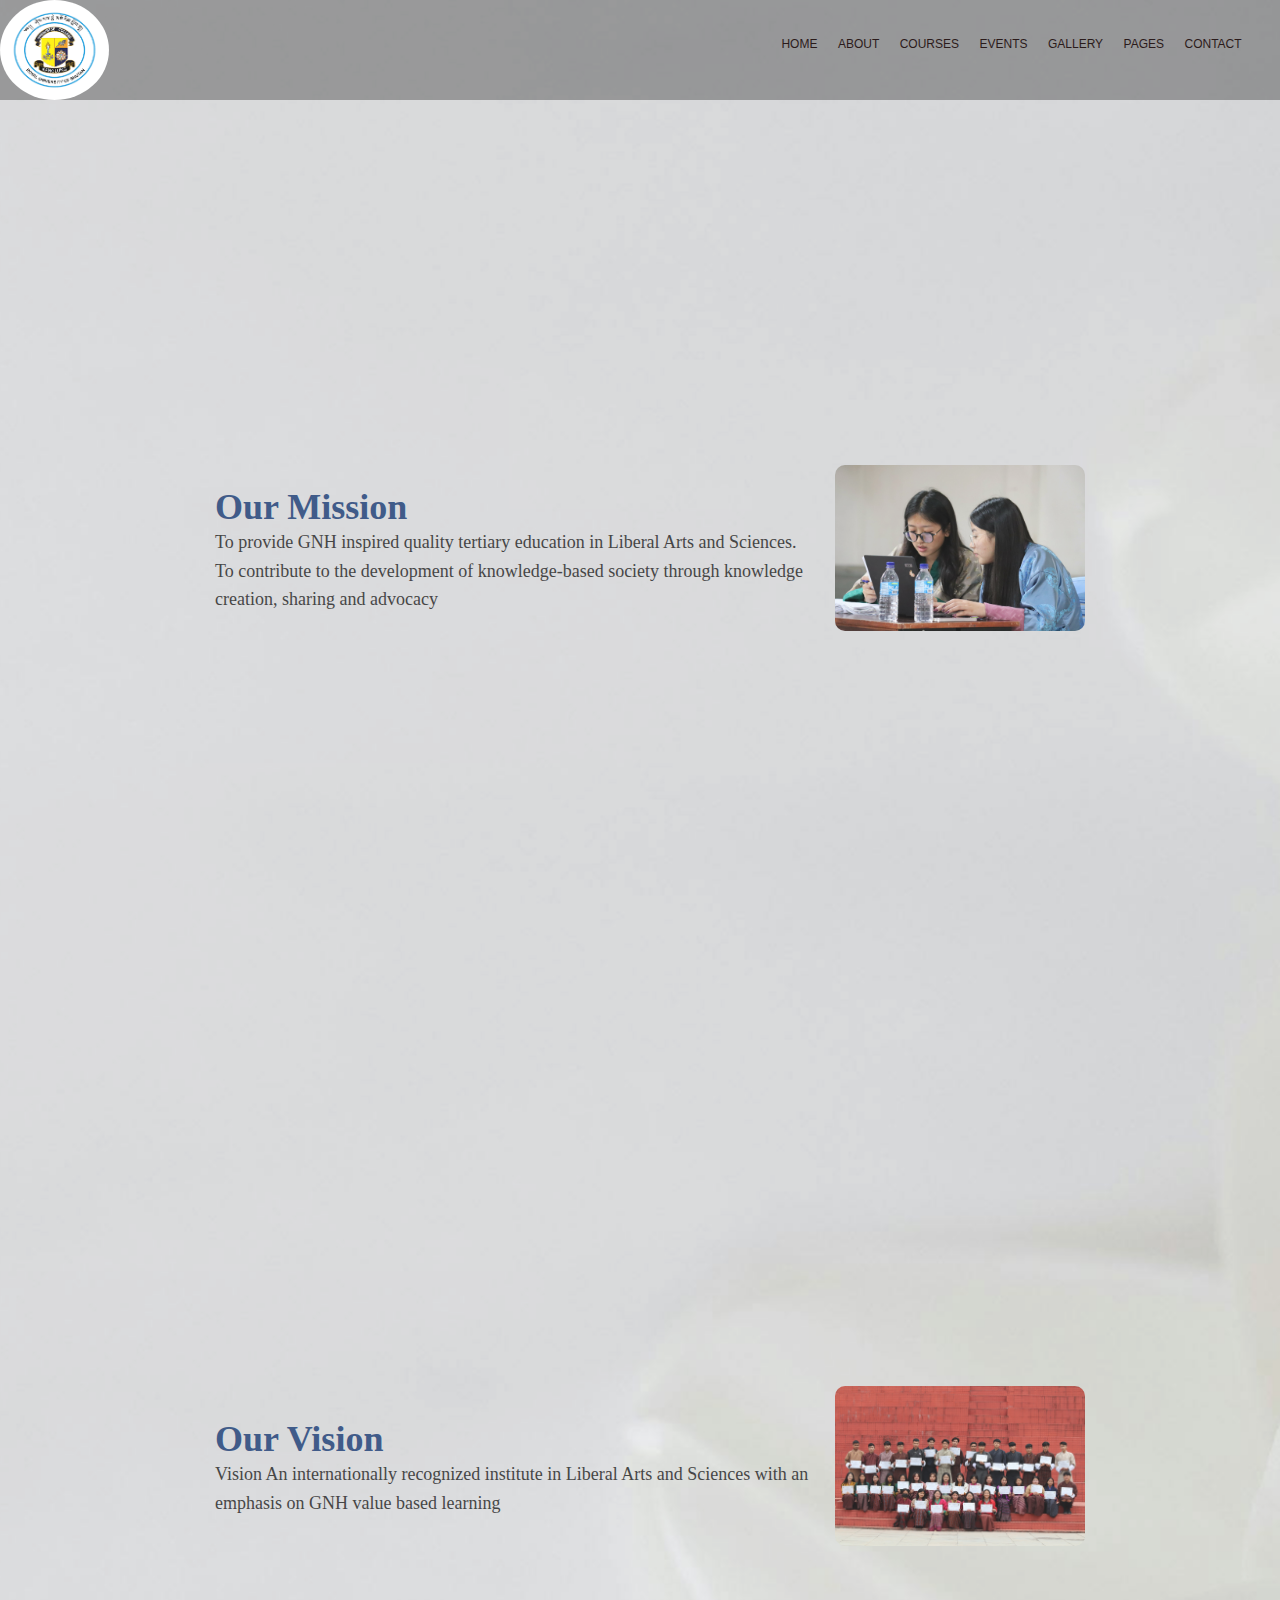
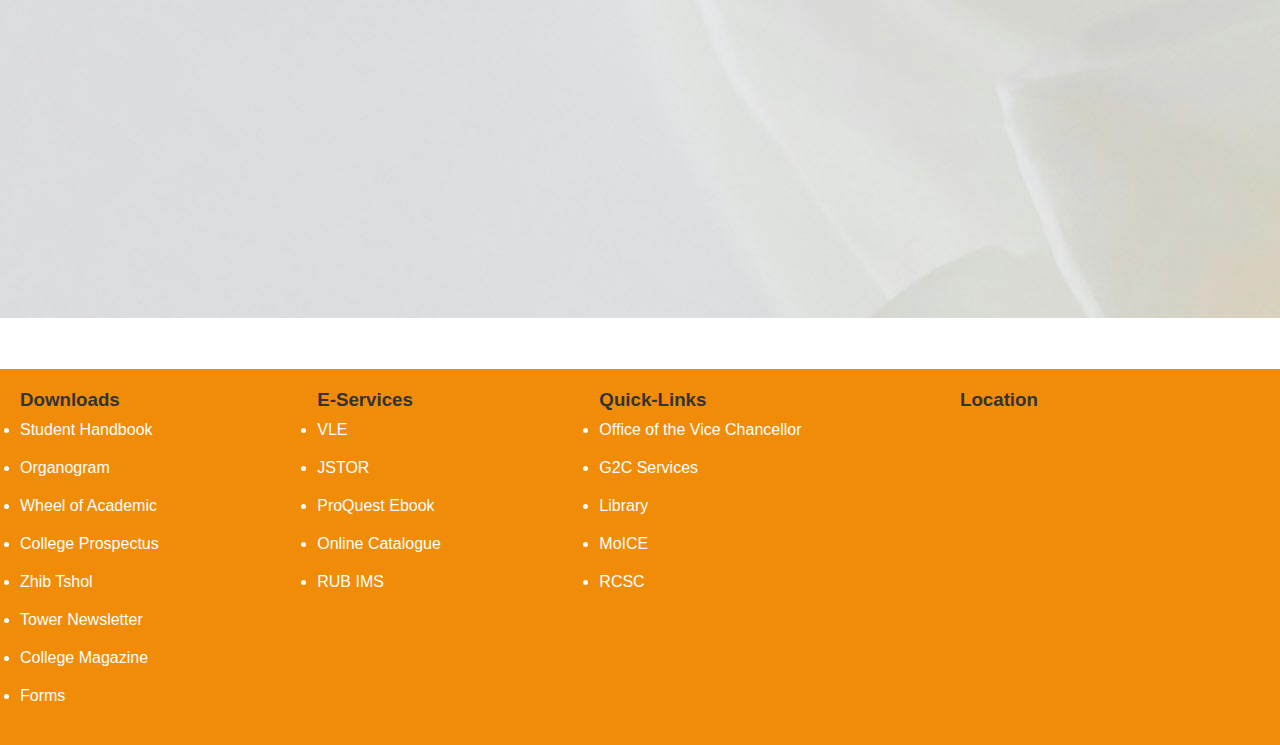
<file: Mission_vision.html>
<!DOCTYPE html>
<html lang="en">
<head>
    <meta charset="UTF-8">
     <meta name="viewport" content="width=device-width, initial-scale=1.0">
    <title>Sherubtse College webpage
    </title>
    <link rel="stylesheet" href="Mission_vision.css">
    <link rel="stylesheet" href="map.css">
</head>
<body>
    
   
   <div class="wrapper">
       <nav>
          <img src="Collegelogo.png" class="img" alt="logo"> 
          <ul>
              <li><a href="index.html">HOME</a></li>
              <li>
                <a href="History.html                                                                                                                                                                                                                                                                                               ">ABOUT</a>
                
              </li>

              <li>
                <a href="courses.html">COURSES</a>
                
              </li>

              <li>
                <a href="Events.html">EVENTS</a>
                
              </li>
             
              <li>
                <a href="#">GALLERY</a>
                
              </li>
            
             
             
              <li>
                <a href="">PAGES</a>
               
              </li>
              
              <li><a href="Contact.html">CONTACT</a></li>
          </ul>
       </nav>
<!--END OF NAVIGATION-->
      <body>
        <div class="container">
            <div class="text-section">
                <h2>Our Mission</h2>
                <p>To provide GNH inspired quality tertiary education in Liberal Arts and Sciences.
                    To contribute to the development of knowledge-based society through knowledge creation, sharing and advocacy</p>
                
            </div>
            <div class="image-section">
                <img src="mission.jpg" alt="Mission Image">
            </div>
        </div>
        <br>
        <div class="container">
            <div class="text-section">
                <h2>Our Vision</h2>
                <p>Vision
                    An internationally recognized institute in Liberal Arts and Sciences with an emphasis on GNH value based learning</p>
                
            </div>
            <div class="image-section">
                <img src="vision.png" alt="Mission Image">
            </div>
        </div>
      </body>
    </div>
<!--END OF SECTION-->
   </div>
   <footer>
    <div>
      <h3>Downloads</h3>
      <ul>
          <li>Student Handbook</li>
          <li>Organogram</li>
          <li>Wheel of Academic</li>
          <li>College Prospectus</li>
          <li>Zhib Tshol</li>
          <li>Tower Newsletter</li>
          <li>College Magazine</li>
          <li>Forms</li>
      </ul>
  </div>
  <div>
      <h3>E-Services</h3>
      <ul>
          <li>VLE</li>
          <li>JSTOR</li>
          <li>ProQuest Ebook</li>
          <li>Online Catalogue</li>
          <li>RUB IMS</li>
      </ul>
  </div>
  <div>
      <h3>Quick-Links</h3>
      <ul>
          <li>Office of the Vice Chancellor</li>
          <li>G2C Services</li>
          <li>Library</li>
          <li>MoICE</li>
          <li>RCSC</li>
      </ul>
  </div>
  <div>
      <h3>Location</h3>
      <iframe src="https://www.google.com/maps/embed?pb=!1m18!1m12!1m3!1d3545.8432544903285!2d91.52101507403484!3d27.28678594391758!2m3!1f0!2f0!3f0!3m2!1i1024!2i768!4f13.1!3m3!1m2!1s0x375c73345a4c4fe1%3A0xf6de3f2306d7a1ec!2sSherubtse%20College!5e0!3m2!1sen!2sbt!4v1731346402407!5m2!1sen!2sbt" width="300" height="300" style="border:0;" allowfullscreen="" loading="lazy" referrerpolicy="no-referrer-when-downgrade"></iframe>
  </div>

       
   </footer>
    
</body>
</html>
</file>
<file: Contact.css>
/* Main container to hold all flip boxes */
.flip-box-container {
    display: flex;
    flex-wrap: wrap;
    justify-content: space-around;
    gap: 100px;
    padding: 20px;
}

/* Container for each flip box with perspective */
.flip-container {
    perspective: 1000px;
  
    width: 200px;
    height: 200px;
    transition: transform 0.5s;
}

/* Flip box styling */
.flip-box {
    width: 100%;
    height: 100%;
    position: relative;
    transform-style: preserve-3d;
    transition: transform 0.8s ease-in-out;
    box-shadow: 0 8px 16px rgba(0, 0, 0, 0.3);
    border-radius: 15px;
}

/* Hover effect to rotate and scale */
.flip-container:hover .flip-box {
    transform: rotateY(180deg) scale(1.05);
}

/* Styling for front and back faces */
.flip-box .front, .flip-box .back {
    position: absolute;
    width: 100%;
    height: 100%;
    backface-visibility: hidden;
    display: flex;
    justify-content: center;
    align-items: center;
    font-size: 16px;
    color: white;
    border-radius: 15px;
    padding: 10px;
    text-align: center;
}

/* Front side with gradient background and shadow */
.flip-box .front {
    background: linear-gradient(135deg, #FF7E5F, #FEB47B); /* Orange to pink gradient */
    box-shadow: inset 0 0 10px rgba(255, 255, 255, 0.2);
}

/* Back side with a different gradient background */
.flip-box .back {
    background: linear-gradient(135deg, #6A82FB, #FC5C7D); /* Blue to pink gradient */
    transform: rotateY(180deg);
    box-shadow: inset 0 0 10px rgba(255, 255, 255, 0.2);
    
}

/* Front and back text content */
.flip-box .front div, .flip-box .back div {
    line-height: 1.4;
}

/* Extra styling for heading and details */
.flip-box .front p, .flip-box .back p {
    margin: 5px 0;
}

/* Adding decorative icons */
.flip-box .front p:first-child {
    font-size: 18px;
    font-weight: bold;
}

/* Responsive styling for smaller screens */
@media (max-width: 900px) {
    .flip-box-container {
        flex-wrap: wrap;
        gap: 15px;
    }
    .flip-container {
        width: 180px;
        height: 180px;
    }
}

@media (max-width: 600px) {
    .flip-container {
        width: 150px;
        height: 150px;
    }
    .flip-box .front, .flip-box .back {
        font-size: 14px;
    }
}
.nav ul li ul.dropdown li a {
    padding: 0.10px;
    font-size: 9px;
    
}






body{
    font-family: sans-serif;
    margin: 0;
    padding: 0;

}

.wrapper{
    background: url(College.jpg)
    no-repeat center center;
    min-height: 40rem;
    opacity: 0.9;
}



nav{
    width: 100%;
    height: 100px;
    background-color: #0005;
    line-height: 80px;
}

nav ul{
    float: right;
    margin: 0;
    margin-right: 1.9rem;
}

nav ul li{
    list-style-type: none;
    display: inline-block;

    
}


nav ul li a{
    text-decoration: none;
    color: #fff;
    padding: 20px;
}

img{
    width: 8.5%;
    height: 100%;
    margin-left: 0rem;
    margin-top: 0%;
    border-radius: 100%;
}

nav ul li:hover{
    background-color: coral;
    color: #000;
    font-weight: bold;
    font-size: 1.2rem;
    padding: 0.37rem 1rem;
    size-adjust: auto;  
    
}

.section{
    width: 80%;
    margin: auto;
    overflow: hidden;
    margin-top: 20%;
    color: #000;
}

.section h1{
    color: #fff;
    line-height: 50px;
    font-family: 'Times New Roman', Times, serif;
}

.section p{
    color: rgb(21, 70, 234);

}

.btn-1{
    padding: 15px 40px;
    border-radius: 12px;
    color: #fff;
    border: none;
    outline: none;
    cursor: pointer;
    position: relative;
    z-index: 0;
}

.btn-1::after{
    content: "";
    z-index: -1;
    position: absolute;
    width: 100%;
    height: 100%;
    background-color: #1d0303;
    left: 0;
    top: 0;
    border-radius: 10px;
}

.btn-1::before{
    content: "";
    background: linear-gradient(
        45deg,
        #15ff00,#ff7300,#fffb00,#48ff00,
        #00ffd5,#002bff,#ff00c8,#ff0000
    );
    position: absolute;
    top: -2px;
    left: -2px;
    background-size: 6000%;
    z-index: -1;
    width: calc(100% + 4px);
    height: calc(100% + 4px);
    filter: blur(8px);
    animation: glowing 20s linear infinite;
    transition: opacity .3s ease-in-out;
    border-radius: 10px;
    opacity: 0;
}



.btn-1:hover::before{
    opacity: 1;
}

.btn-1:active:after{
    background: transparent;
}

.btn-1:active{
    color: #0005;
    font-weight: bold;
}




.apply{
    padding: 15px 40px;
    border-radius: 12px;
    color: #fbf5f5d6;
    border: none;
    outline: none;
    cursor: pointer;
    position: relative;
    z-index: 0;
}

.apply::after{
    content: "";
    z-index: -1;
    position: absolute;
    width: 100%;
    height: 100%;
    background-color: #1d0303;
    left: 0;
    top: 0;
    border-radius: 10px;
}

.apply::before{
    content: "";
    background: linear-gradient(
        45deg,
        #15ff00,#ff7300,#fffb00,#48ff00,
        #00ffd5,#002bff,#ff00c8,#ff0000
    );
    position: absolute;
    top: -2px;
    left: -2px;
    background-size: 6000%;
    z-index: -1;
    width: calc(100% + 4px);
    height: calc(100% + 4px);
    filter: blur(8px);
    animation: glowing 20s linear infinite;
    transition: opacity .3s ease-in-out;
    border-radius: 10px;
    opacity: 0;
}


.apply:hover::before{
    opacity: 1;
}
.apply:active:after{
    background: transparent;
}

.apply:active{
    color: #0005;
    font-weight: bold;
}






.features{
    margin-top: 4%;
    margin-bottom: 2%;
}

.features button{
    padding: 0.7rem 2rem;
    margin-right: 2rem;
    font-size: 1.2rem;
    opacity: 0.7;
}

showcase h1{
    margin-top: 5%;
    margin-bottom: 5%;
    text-align: center;
    font-family: 'Times New Roman', Times, serif;
}





footer{
    background-color: #f08c08;
    color: #fff;
   
    padding: 20px;
    margin-top: 4%;
    height: auto;
    display: flex;
    justify-content: space-between;
}

footer ul li{
    margin-bottom: 20px;

}




nav ul li {
    display: inline-block;
    position: relative;
    
    
}

nav ul li a {
    text-decoration: none; 
    font-size: 12px;
    padding: 4px 8px;
    display: block;
    color: #130303;
}


nav ul li ul.dropdown {
    width: 130px;
    height: 100px;
        
    font-weight: bold;
    font-size: 1.2rem;
    

    display: none;
    position: absolute;
    top: 100px; /* Aligns the dropdown below the parent */
    left: -20px;
    
    
    
    
}

nav ul li ul.dropdown li {
    display: inline-block;
    height: auto;

}

nav ul li:hover ul.dropdown {
    display: inline-block; /* Show dropdown on hover */
    background-color: #fff;
    height: auto;
    background-size: auto;
   
    padding: 0.50rem 1rem;
}

nav ul li ul.dropdown li a {
    padding: 0.10px;
    font-size: 9px;
    
}


@media screen and (max-width: 768px) {
    .menu-icon {
        display: block;
    }

    nav ul {
        display: none;
        flex-direction: column;
        background: #000;
        width: 100%;
        position: absolute;
        top: 100%;
        left: 0;
    }

    #menu-toggle:checked + label + ul {
        display: flex;
    }

    nav ul li {
        text-align: center;
        border-bottom: 1px solid #333;
    }

    nav ul ul.dropdown {
        position: relative;
        top: 0;
        left: 0;
    }

    .section {
        margin-top: 10%;
    }

    .features button {
        margin-bottom: 1rem;
        font-size: 1rem;
    }

    #courses {
        flex-wrap: wrap;
        gap: 1rem;
    }

    #courses img {
        width: 80px;
        height: 80px;
    }

    footer {
        flex-wrap: wrap;
        text-align: center;
        padding: 1rem;
    }

    footer div {
        flex: 1;
        margin: 0.5rem;
    }
}
</file>
<file: map.css>
*{
    margin: 0;
    padding: 0;
    box-sizing: border-box;
    font-family:'Poppins', sans-serif;
}
.container{
    width:100%;height: 100vh;display: flex;
    align-items: center;
    justify-content: center;
    flex-direction: column;
}

h3{
    color: #333; 
    margin-bottom: 10px;
}

iframe{
    width: -10%;
    height: -10px;
    
}
</file>
<file: courses.css>
body{
    font-family: 'Times New Roman', Times, serif;
    margin: 0;
    padding: 0;

}

.wrapper{
    background: url(background.jpg)
    no-repeat center center;
    min-height: 40rem;
    opacity: 0.9;
}



nav{
    width: 100%;
    height: 100px;
    background-color: #0005;
    line-height: 80px;
}

nav ul{
    float: right;
    margin: 0;
    margin-right: 1.9rem;
}

nav ul li{
    list-style-type: none;
    display: inline-block;
    
}


nav ul li a{
    text-decoration: none;
    color: #fff;
    padding: 20px;
}

.img{
    width: 8.5%;
    height: 100%;
    margin-left: 0rem;
    margin-top: 0%;
    border-radius:100%;
}

nav ul li:hover{
    background-color: coral;
    color: #000;
    font-weight: bold;
    font-size: 1.2rem;
    padding: 0.37rem 1rem;
    size-adjust: auto;  
}




footer{
    background-color: #f08c08;
    color: #fff;
   
    padding: 20px;
    margin-top: 4%;
    height: auto;
    display: flex;
    justify-content: space-between;
}

footer ul li{
    margin-bottom: 20px;

}

nav ul li {
    display: inline-block;
    position: relative;
    
    
}

nav ul li a {
    text-decoration: none; 
    font-size: 12px;
    padding: 4px 8px;
    display: block;
    color: #130303;
}

nav ul li ul.dropdown {
    width: 100px;
    height: 100px;
        
    font-weight: bold;
    font-size: 1.2rem;
    

    display: none;
    position: absolute;
    top: 100px; /* Aligns the dropdown below the parent */
    left: -20px;
   
    
   
}

nav ul li ul.dropdown li {
    display: inline-block;
    height: 50px;
    position: relative;
    z-index: 10;

}

nav ul li ul.dropdown li {
    display: inline-block;
    height: auto;

}
nav ul li:hover ul.dropdown {
    display: inline-block; /* Show dropdown on hover */
    background-color: #fff;
    height: auto;

    background-size: auto;
    align-items: center;
    padding: 0.50rem 1rem;
    
}

nav ul li ul.dropdown li a {
   padding: 0.10px;
    font-size: 9px;
    
}

.container {
    display: flex;
    align-items: center;
    justify-content: space-between;
    margin: 20px;
}
.text-section {
    max-width: 100%;
    padding: 20px 20px;
}

h2 {
    font-family: 'Arial', sans-serif;
    font-size: 36px;
    color: #2C4A7D; /* Change to your desired color */
}
p {
    font-family: 'Arial', sans-serif;
    font-size: 18px;
    color: #333;
    line-height: 1.6;
}






body {

    line-height: 1.6;
    
    color: #333;
    font-family: 'Times New Roman', Times, serif;
}
.highlight {
    background-color: transparent; /* Light purple background */
    padding: 5px;
    border-radius: 3px;
    font-family: 'Times New Roman', Times, serif;
    position: relative;
}
h1, h2 {
    color: #2C4A7D; /* Dark blue color */
    font-family: 'Times New Roman', Times, serif;
}
.profile-section {
    margin-top: 20px;
    
}
.profile-section dt {
    font-weight: bold;
    margin-top: 10px;
    font-family: 'Times New Roman', Times, serif;
}
.profile-section dd {
    margin:10px 20px;
    font-family: 'Times New Roman', Times, serif;
}


    

.accordion {
    width: 100%;
    max-width: -800px;
    margin: 0 auto;
    font-family: 'Times New Roman', Times, serif;
}

.accordion-title {
    width: 100%;
    padding: 15px;
    background-color: #f1f1f1c5;
    border: none;
    text-align: left;
    font-size: 18px;
    font-weight: bold;
    cursor: pointer;
    outline: none;
    transition: background-color 0.3s ease;
    
}

.accordion-title:hover {
    background-color: #ddd;
}

.accordion-content {
    display: none;
    padding: 15px;
    background-color: #ffffff;
    border-top: 1px solid #ccc;
    
}

.accordion-content ul {
    list-style-type: disc;
    padding-left: 20px;
}

@media screen and (max-width: 768px) {
    .menu-icon {
        display: block;
    }

    nav ul {
        display: none;
        flex-direction: column;
        background: #000;
        width: 100%;
        position: absolute;
        top: 100%;
        left: 0;
    }

    #menu-toggle:checked + label + ul {
        display: flex;
    }

    nav ul li {
        text-align: center;
        border-bottom: 1px solid #333;
    }

    nav ul ul.dropdown {
        position: relative;
        top: 0;
        left: 0;
    }

    .section {
        margin-top: 10%;
    }

    .features button {
        margin-bottom: 1rem;
        font-size: 1rem;
    }

    #courses {
        flex-wrap: wrap;
        gap: 1rem;
    }

    #courses img {
        width: 80px;
        height: 80px;
    }

    footer {
        flex-wrap: wrap;
        text-align: center;
        padding: 1rem;
    }

    footer div {
        flex: 1;
        margin: 0.5rem;
    }
}
</file>
<file: Event.css>
body{
  font-family: sans-serif;
  margin: 0;
  padding: 0;

}

.wrapper{
  background: url(College.jpg)
  no-repeat center center;
  min-height: 40rem;
  opacity: 0.9;
}



nav{
  width: 100%;
  height: 100px;
  background-color: #0005;
  line-height: 80px;
}

nav ul{
  float: right;
  margin: -100px;
  margin-right: 1.9rem;
}

nav ul li{
  list-style-type: none;
  display: inline-block;

  
}


nav ul li a{
  text-decoration: none;
  color: #fff;
  padding: 20px;
}

img{
  width: 8.5%;
  height: 100%;
  margin-left: 0rem;
  margin-top: 0%;
  border-radius: 100%;
}

nav ul li:hover{
  background-color: coral;
  color: #000;
  font-weight: bold;
  font-size: 1.2rem;
  padding: 0.30rem 1rem;
  size-adjust: auto;  
  
}

.section{
  width: 80%;
  margin: auto;
  overflow: hidden;
  margin-top: 20%;
  color: #000;
}

.section h1{
  color: #070000;
  line-height: 50px;
  font-family: 'Times New Roman', Times, serif;
  
  
}

.section p{
  color: rgb(0, 1, 6);
  
}

.btn-1{
  padding: 15px 40px;
  border-radius: 12px;
  color: #fff;
  border: none;
  outline: none;
  cursor: pointer;
  position: relative;
  z-index: 0;
}

.btn-1::after{
  content: "";
  z-index: -1;
  position: absolute;
  width: 100%;
  height: 100%;
  background-color: #1d0303;
  left: 0;
  top: 0;
  border-radius: 10px;
}

.btn-1::before{
  content: "";
  background: linear-gradient(
      45deg,
      #15ff00,#ff7300,#fffb00,#48ff00,
      #00ffd5,#002bff,#ff00c8,#ff0000
  );
  position: absolute;
  top: -2px;
  left: -2px;
  background-size: 6000%;
  z-index: -1;
  width: calc(100% + 4px);
  height: calc(100% + 4px);
  filter: blur(8px);
  animation: glowing 20s linear infinite;
  transition: opacity .3s ease-in-out;
  border-radius: 10px;
  opacity: 0;
}

@keyframes glowing{
  0% {background-position: 0 0;}
  50% {background-position: 400% 0;}
  100% {background-position: 0 0;}
}

.btn-1:hover::before{
  opacity: 1;
}

.btn-1:active:after{
  background: transparent;
}

.btn-1:active{
  color: #0005;
  font-weight: bold;
}


.apply{
  padding: 15px 40px;
  border-radius: 12px;
  color: #fbf5f5d6;
  border: none;
  outline: none;
  cursor: pointer;
  position: relative;
  z-index: 0;
}

.apply::after{
  content: "";
  z-index: -1;
  position: absolute;
  width: 100%;
  height: 100%;
  background-color: #1d0303;
  left: 0;
  top: 0;
  border-radius: 10px;
}

.apply::before{
  content: "";
  background: linear-gradient(
      45deg,
      #15ff00,#ff7300,#fffb00,#48ff00,
      #00ffd5,#002bff,#ff00c8,#ff0000
  );
  position: absolute;
  top: -2px;
  left: -2px;
  background-size: 6000%;
  z-index: -1;
  width: calc(100% + 4px);
  height: calc(100% + 4px);
  filter: blur(8px);
  animation: glowing 20s linear infinite;
  transition: opacity .3s ease-in-out;
  border-radius: 10px;
  opacity: 0;
}

@keyframes glowing{
  0% {background-position: 0 0;}
  50% {background-position: 400% 0;}
  100% {background-position: 0 0;}
}

.apply:hover::before{
  opacity: 1;
}
.apply:active:after{
  background: transparent;
}

.apply:active{
  color: #0005;
  font-weight: bold;
}

.features{
  margin-top: 4%;
  margin-bottom: 2%;
}

.features button{
  padding: 0.7rem 2rem;
  margin-right: 2rem;
  font-size: 1.2rem;
  opacity: 0.7;
}

showcase h1{
  margin-top: 5%;
  margin-bottom: 10px;
  text-align: center;
  font-family: 'Times New Roman', Times, serif;
  color: #000;
}





footer{
  background-color: #f08c08;
  color: #fff;
  
  padding: 20px;
  margin-top: 7%;
  height: auto;
  display: flex;
  justify-content: space-between;
}

footer ul li{
  margin-bottom: 20px;

}




nav ul li {
  display: inline-block;
  position: relative;
  
  
}

nav ul li a {
  text-decoration: none; 
  font-size: 12px;
  padding: 4px 8px;
  display: block;
  color: #130303;
}


nav ul li ul.dropdown {
  width: 140px;
  height: 100px;
      
  font-weight: bold;
  font-size: 1.2rem;
  

  display: none;
  position: absolute;
  top: 200px; /* Aligns the dropdown below the parent */
  left: 90px;
}

nav ul li ul.dropdown li {
  display: inline-block;
  height: auto;

}

nav ul li:hover ul.dropdown {
   display: inline-block; /* Show dropdown on hover */
    background-color: #fff;
    height: auto;

    background-size: auto;
    align-items: center;
    padding: 0.50rem 1rem;
}

nav ul li ul.dropdown li a {
  padding: 0.10px;
  font-size: 9px;
  
  
}








:root {
  /*========== Colors ==========*/
  /*Color mode HSL(hue, saturation, lightness)*/
  --first-color: hsl(82, 60%, 28%);
  --title-color: hsl(0, 0%, 15%);
  --text-color: hsl(0, 0%, 35%);
  --body-color: hsl(0, 0%, 95%);
  --container-color: hsl(0, 0%, 100%);

  /*========== Font and typography ==========*/
  /*.5rem = 8px | 1rem = 16px ...*/
  --body-font: "Poppins", sans-serif;
  --h2-font-size: 1.25rem;
  --small-font-size: .813rem;
}

/*========== Responsive typography ==========*/
@media screen and (min-width: 1120px) {
  :root {
    --h2-font-size: 1.5rem;
    --small-font-size: .875rem;
  }
}

/*=============== BASE ===============*/
* {
  box-sizing: border-box;
  padding: 0;
  margin: 0;
}

body {
  font-family: var(--body-font);
  background-color: var(--body-color);
  color: var(--text-color);
}

img {
  display: block;
  max-width: 100%;
  height: auto;
}

/*=============== CARD ===============*/
.container {
  display: grid;
  place-items: center;
  margin-inline: 1.5rem;
  padding-block: 4rem;
  gap: 50px;
}

.card__container {
  display: grid;
  row-gap: 3.5rem;
}

.card__article {
  position: relative;
  overflow: hidden;
}

.card__img {
  height: auto;
  width: 328px;
  border-radius: 1.5rem;
}

.card__data {
  width: 280px;
  background-color: var(--container-color);
  padding: 1.5rem 2rem;
  box-shadow: 0 8px 24px hsla(0, 0%, 0%, .15);
  border-radius: 1rem;
  position: absolute;
  bottom: -9rem;
  left: 0;
  right: 0;
  margin-inline: auto;
  opacity: 0;
  transition: opacity 1s 1s;
}

.card__description {
  display: block;
  font-size: var(--small-font-size);
  margin-bottom: .25rem;
}

.card__title {
  font-size: var(--h2-font-size);
  font-weight: 500;
  color: var(--title-color);
  margin-bottom: .75rem;
}

.card__button {
  text-decoration: none;
  font-size: var(--small-font-size);
  font-weight: 500;
  color: var(--first-color);
}

.card__button:hover {
  text-decoration: underline;
}

/* Naming animations in hover */
.card__article:hover .card__data {
  animation: show-data 1s forwards;
  opacity: 1;
  transition: opacity .3s;
}

.card__article:hover {
  animation: remove-overflow 2s forwards;
}

.card__article:not(:hover) {
  animation: show-overflow 2s forwards;
}

.card__article:not(:hover) .card__data {
  animation: remove-data 1s forwards;
}

/* Card animation */
@keyframes show-data {
  50% {
    transform: translateY(-10rem);
  }
  100% {
    transform: translateY(-7rem);
  }
}

@keyframes remove-overflow {
  to {
    overflow: initial;
  }
}

@keyframes remove-data {
  0% {
    transform: translateY(-7rem);
  }
  50% {
    transform: translateY(-10rem);
  }
  100% {
    transform: translateY(.5rem);
  }
}

@keyframes show-overflow {
  0% {
    overflow: initial;
    pointer-events: none;
  }
  50% {
    overflow: hidden;
  }
}

/*=============== BREAKPOINTS ===============*/
/* For small devices */
@media screen and (max-width: 340px) {
  .container {
    margin-inline: 1rem;
  }

  .card__data {
    width: 250px;
    padding: 1rem;
  }
  footer {
    flex-wrap: wrap;
    text-align: center;
    padding: 1rem;
}

  footer div {
    flex: 1;
    margin: 0.5rem;
}

}

/* For medium devices */
@media screen and (min-width: 768px) {
  .card__container {
    grid-template-columns: repeat(2, 1fr);
    column-gap: 1.5rem;
  }

  footer {
    flex-wrap: wrap;
    text-align: center;
    padding: 1rem;
}

footer div {
    flex: 1;
    margin: 0.5rem;
}

}

/* For large devices */
@media screen and (min-width: 1120px) {
  .container {
    height: 100vh;
  }

  .card__container {
    grid-template-columns: repeat(3, 1fr);
  }
  .card__img {
    width: 348px;
  }
  .card__data {
    width: 316px;
    padding-inline: 2.5rem;
  }

  footer {
    flex-wrap: wrap;
    text-align: center;
    padding: 1rem;
}

  footer div {
    flex: 1;
    margin: 0.5rem;
}
}
</file>
<file: getstarted.css>
body{
    font-family: 'Times New Roman', Times, serif;
}

h3{
    font-size: 22px;
    font-weight: bold;
    color: blue;
    text-align: center;font-family: 'Times New Roman', Times, serif;
}

table{
    color: #fff;
    font-size: 15px;
    background-color: rgb(245, 244, 239);
    color: #000;
    border-collapse: collapse;
    border: 2px solid rgb(4, 4, 6);
    border-radius: 25px;
   
}

table.inner{
    border: 0px;
    border-radius: 50%;
}

@media (max-width: 768px) {
    table {
        display: block;
    }

    td {
        display: block;
        width: 90%;
        margin-bottom: 10px;
    }

    td:last-child {
        margin-bottom: 0;
    }

    input[type="text"],
    input[type="email"],
    input[type="number"],
    textarea,
    select {
        width: 100%;
    }
}

/* For very small screens */
@media (max-width: 480px) {
    h3 {
        font-size: 18px;
    }

    form {
        padding: 10px;
    }

    input[type="submit"] {
        width: 100%;
    }
}
</file>
<file: Mission_vision.css>
body{
    font-family: sans-serif;
    margin: 0;
    padding: 0;

}

.wrapper{
    background: url(background.jpg)
    no-repeat center center;
    min-height: 40rem;
    opacity: 0.9;
}



nav{
    width: 100%;
    height: 100px;
    background-color: #0005;
    line-height: 80px;
}

nav ul{
    float: right;
    margin: 0;
    margin-right: 1.9rem;
}

nav ul li{
    list-style-type: none;
    display: inline-block;
    
}


nav ul li a{
    text-decoration: none;
    color: #fff;
    padding: 20px;
}

img{
    width: 8.5%;
    height: 100%;
    margin-left: 0rem;
    margin-top: 0%;
    border-radius: 100%;
}

nav ul li:hover{
    background-color: coral;
    color: #000;
    font-weight: bold;
    font-size: 1.2rem;
    padding: 0.37rem 1rem;
    size-adjust: auto;  
}




footer{
    background-color: #f08c08;
    color: #fff;
   
    padding: 20px;
    margin-top: 4%;
    height: auto;
    display: flex;
    justify-content: space-between;
}

footer ul li{
    margin-bottom: 20px;

}

nav ul li {
    display: inline-block;
    position: relative;
    
    
}

nav ul li a {
    text-decoration: none; 
    font-size: 12px;
    padding: 4px 8px;
    display: block;
    color: #130303;
}

nav ul li ul.dropdown {
    width: 130px;
    height: 100px;
        
    font-weight: bold;
    font-size: 1.2rem;
    

    display: none;
    position: absolute;
    top: 100px; /* Aligns the dropdown below the parent */
    left: -20px;
    
   
   
}

.nav ul li ul.dropdown li {
    display: inline-block;
    height: auto;

}

nav ul li:hover ul.dropdown {
    display: inline-block; /* Show dropdown on hover */
    background-color: #fff;
    height: auto;

    background-size: auto;
    align-items: center;
    padding: 0.50rem 1rem;
}

nav ul li ul.dropdown li a {
    padding: 0.10px;
    font-size: 9px;
    
}

.container {
    display: flex;
    align-items: center;
    justify-content: space-between;
    margin: 0;
}
.text-section {
    max-width: 50%;
    padding: 20px;
}
.image-section img {
    width: 250px; /* Adjust the width as needed */
    border-radius: 10px;
}
h2 {
    font-family: 'Times New Roman', Times, serif;
    font-size: 36px;
    color: #2C4A7D; /* Change to your desired color */
}
p {
    font-family: 'Times New Roman', Times, serif;
    font-size: 18px;
    color: #333;
    line-height: 1.6;
}


@media screen and (max-width: 768px) {
    .menu-icon {
        display: block;
    }

    nav ul {
        display: none;
        flex-direction: column;
        background: #000;
        width: 100%;
        position: absolute;
        top: 100%;
        left: 0;
    }

    #menu-toggle:checked + label + ul {
        display: flex;
    }

    nav ul li {
        text-align: center;
        border-bottom: 1px solid #333;
    }

    nav ul ul.dropdown {
        position: relative;
        top: 0;
        left: 0;
    }

    .section {
        margin-top: 10%;
    }

    .features button {
        margin-bottom: 1rem;
        font-size: 1rem;
    }

    #courses {
        flex-wrap: wrap;
        gap: 1rem;
    }

    #courses img {
        width: 80px;
        height: 80px;
    }

    footer {
        flex-wrap: wrap;
        text-align: center;
        padding: 1rem;
    }

    footer div {
        flex: 1;
        margin: 0.5rem;
    }
}
</file>
